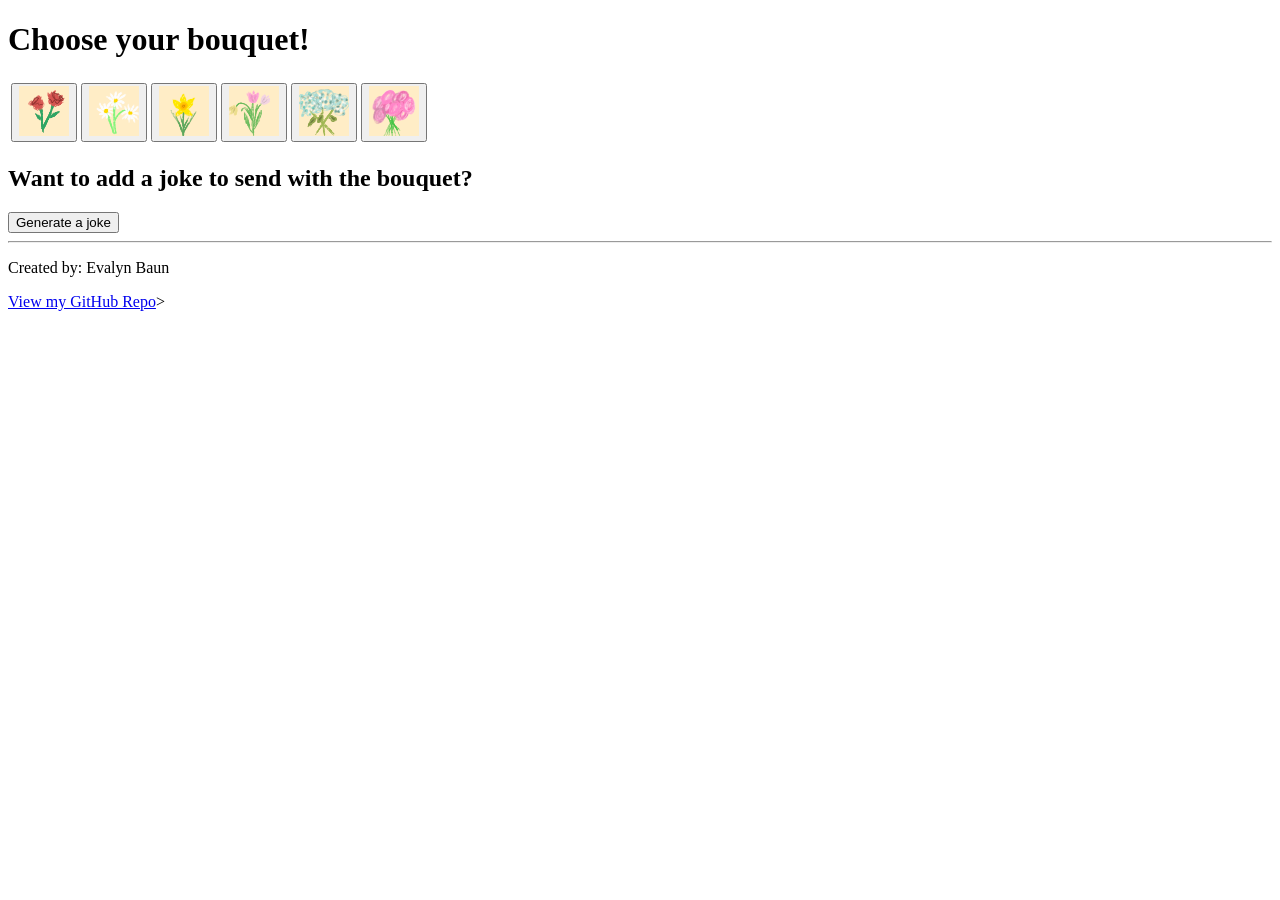
<file: bouquets.html>
<!DOCTYPE html>
<html lang="en">
    <head>
        <title>Choose your bouquet!</title>
    </head>
    <body>
        <header>
            <h1>Choose your bouquet!</h1>
        </header>

        <main>
            <table>
                <tr>
                    <td>
                        <a href="friends.html">
                            <button>
                                <img src="bouquet1.png" alt="roses" width="50">
                            </button>
                        </a>
                    </td>
                    <td>
                        <a href="friends.html">
                            <button>
                                <img src="bouquet2.png" alt="daisies" width="50">
                            </button>
                        </a>
                    </td>
                    <td>
                        <a href="friends.html">
                            <button>
                                <img src="bouquet3.png" alt="dafodils" width="50">
                            </button>
                        </a>
                    </td>
                    <td>
                        <a href="friends.html">
                            <button>
                                <img src="bouquet4.png" alt="tulips" width="50">
                            </button>
                        </a>    
                    </td>
                    <td>
                        <a href="friends.html">
                            <button>
                                <img src="bouquet5.png" alt="hydrangea" width="50">
                            </button>
                        </a>
                    </td>
                    <td>
                        <a href="friends.html">
                            <button>
                                <img src="bouquet6.png" alt="peonies" width="50">
                            </button>
                        </a>
                    </td>
                </tr>
            </table>

            <!-- Placeholder for where an optional joke can be generated through a third party to send to the friend.-->
            <h2> Want to add a joke to send with the bouquet?</h2>
            <button>Generate a joke</button>
        </main>

        <footer>
            <hr/>
            <p>Created by: Evalyn Baun</p>
            <a href="https://github.com/evalynb/startup">View my GitHub Repo</a>>
        </footer>
    </body>
</html>
</file>
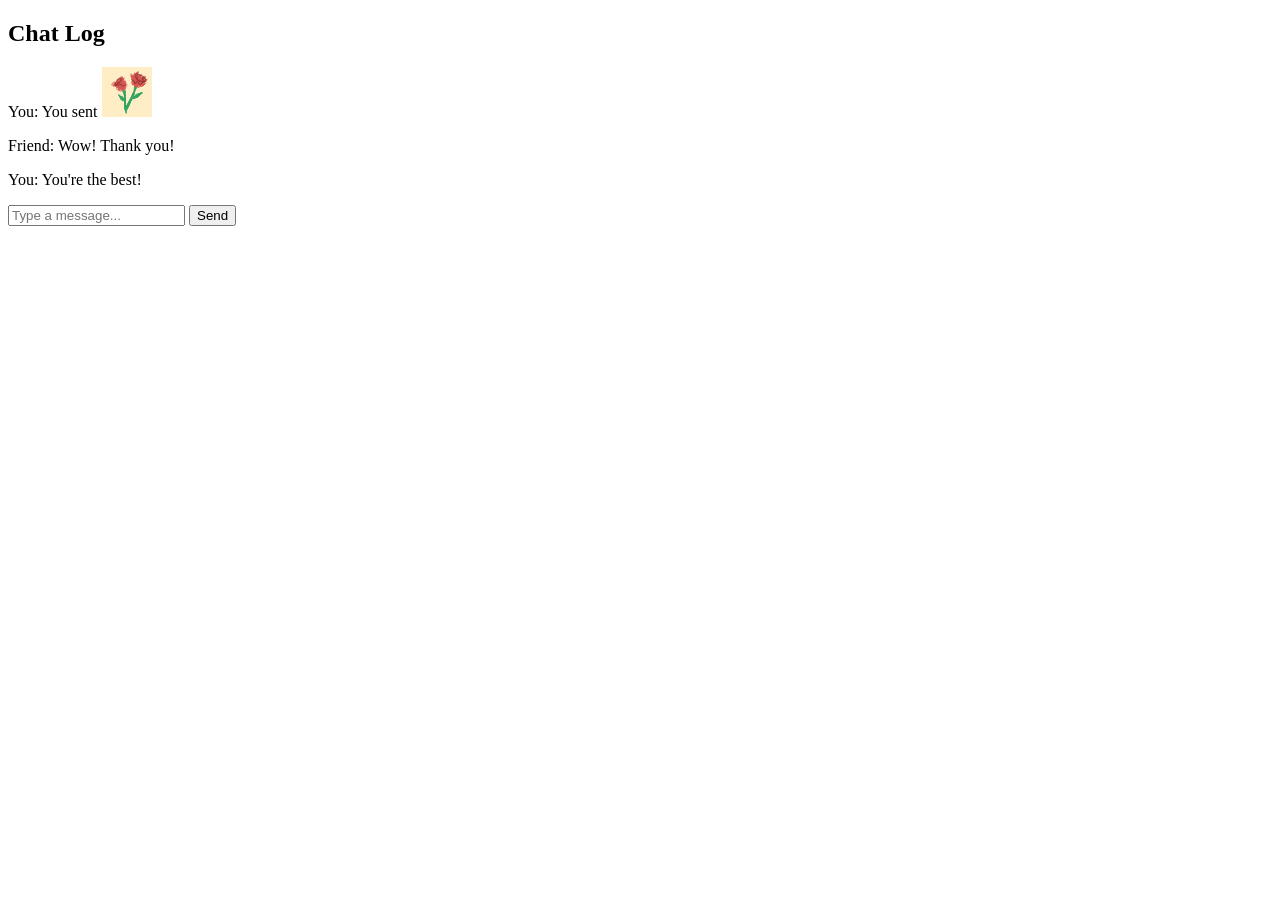
<file: chat.html>
<!DOCTYPE html>
<html lang="en">
    <head>
        <title>Chat</title>
    </head>
    <body>
        <!-- This is where the content in the database would be stored. The content is the chat logs.-->
        <!-- This is also where the realtime communication will go with the messaging.-->
        <div>
            <h2>Chat Log</h2>
            <div id="chat-log">
                <p>You: You sent <a href="bouquet1.png"><img src="bouquet1.png" alt="roses" width="50"></a></p>
                <p>Friend: Wow! Thank you!</p>
                <p>You: You're the best!</p>
            </div>
            <div>
                <input type="text" id="user-input" placeholder="Type a message...">
                <button>Send</button>
            </div>
        </div>
    </body>
</html>
</file>
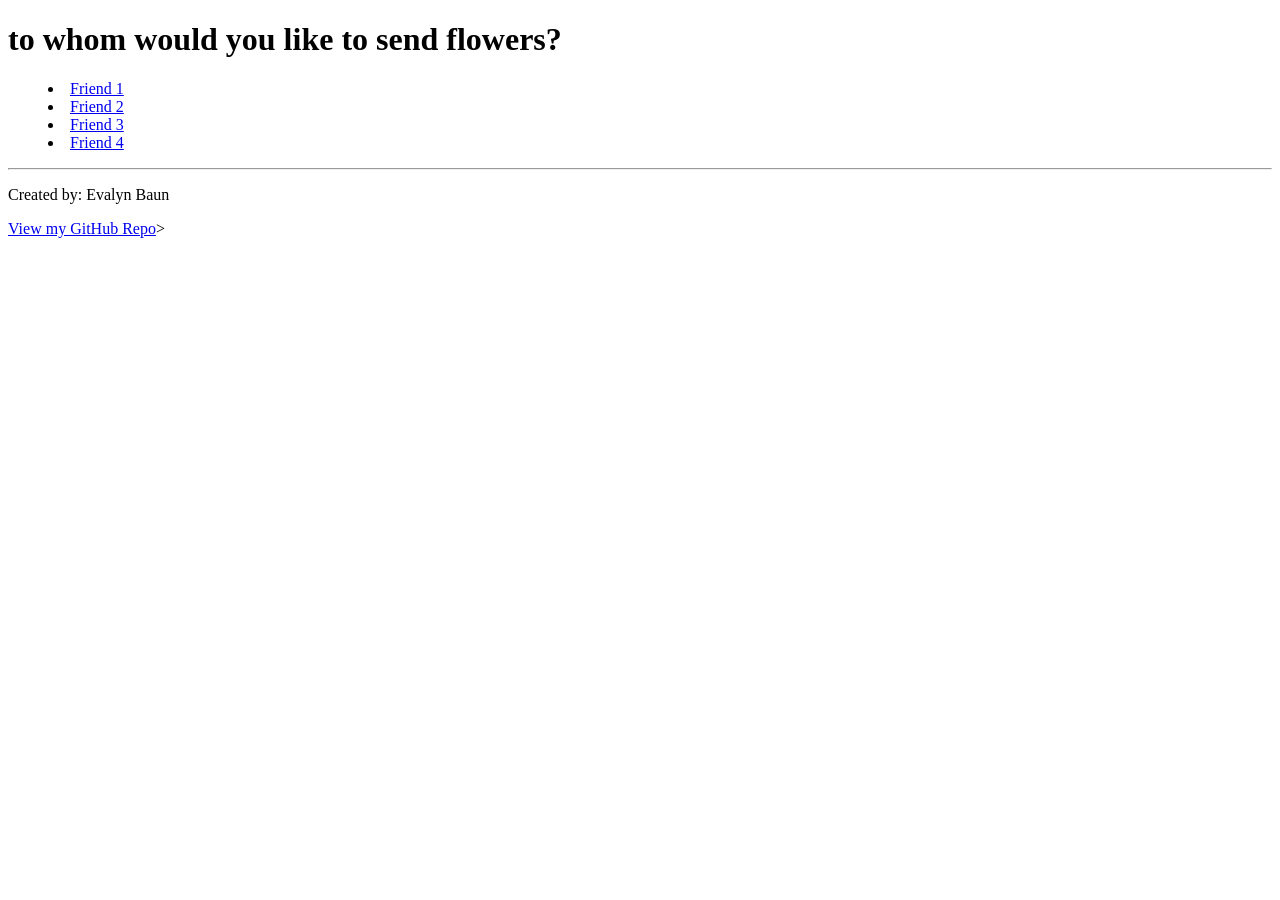
<file: friends.html>
<!DOCTYPE html>
<html lang="en">
    <head>
        <title>Friends</title>
    </head>
    <body>
        <header>
            <h1> to whom would you like to send flowers?</h1>
        </header>
        <main>
            <nav>
                <menu>
                    <li><a href="chat.html">Friend 1</a></li>
                    <li><a href="chat.html">Friend 2</a></li>
                    <li><a href="chat.html">Friend 3</a></li>
                    <li><a href="chat.html">Friend 4</a></li>
                </menu>
            </nav>
        </main>

        <footer>
            <hr/>
            <p>Created by: Evalyn Baun</p>
            <a href="https://github.com/evalynb/startup">View my GitHub Repo</a>>
        </footer>
    </body>
</html>
</file>
